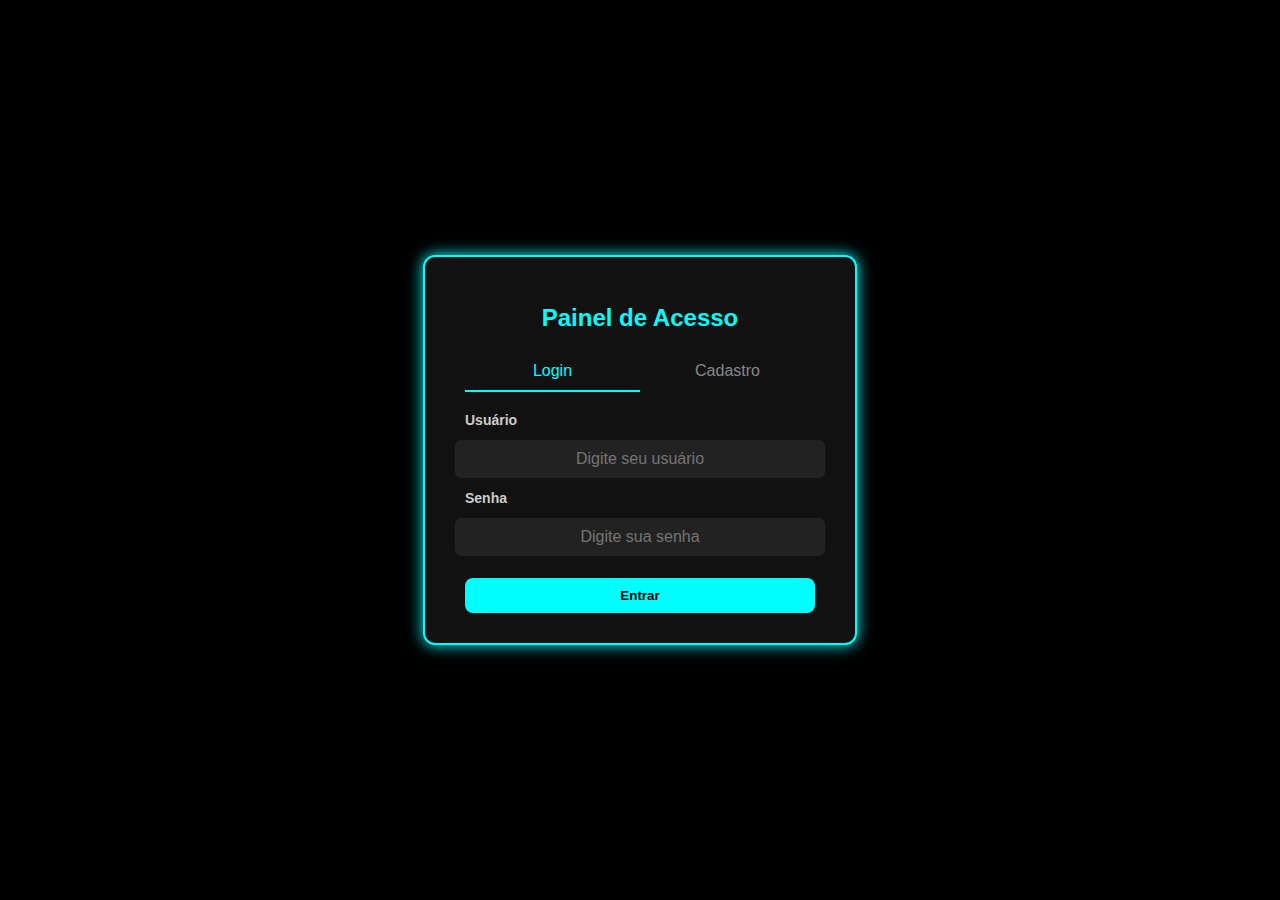
<file: cadastro.html>
<!DOCTYPE html>
<html lang="pt-br">
  <head>
    <meta charset="UTF-8" />
    <meta name="viewport" content="width=device-width, initial-scale=1.0" />
    <title>Painel de Login e Cadastro</title>
    <link rel="stylesheet" href="cadastro.css" />
  </head>
  <body>
    <div class="container">
      <h1> Painel de Acesso</h1>

      <div class="tabs">
        <button id="loginTab" class="active">Login</button>
        <button id="cadastroTab">Cadastro</button>
      </div>

      <div id="mensagem" class="mensagem"></div>

      <form id="loginForm" class="form ativo">
        <label for="usuario">Usuário</label>
        <input
          type="text"
          name="usuario"
          id="usuarioLogin"
          placeholder="Digite seu usuário"
        />

        <label for="senha">Senha</label>
        <input
          type="password"
          name="senha"
          id="senhaLogin"
          placeholder="Digite sua senha"
        />

        <button type="submit" class="btn">Entrar</button>
      </form>

      <form id="cadastroForm" class="form">
        <label for="novoUsuario">Novo Usuário</label>
        <input type="text" id="novoUsuario" placeholder="Crie seu usuário" />

        <label for="novaSenha">Nova Senha</label>
        <input type="password" id="novaSenha" placeholder="Crie sua senha" />

        <button type="button" id="cadastrar" class="btn">Cadastrar</button>
      </form>
    </div>
    <script src="cadastro.js"></script>
  </body>
</html>
</file>
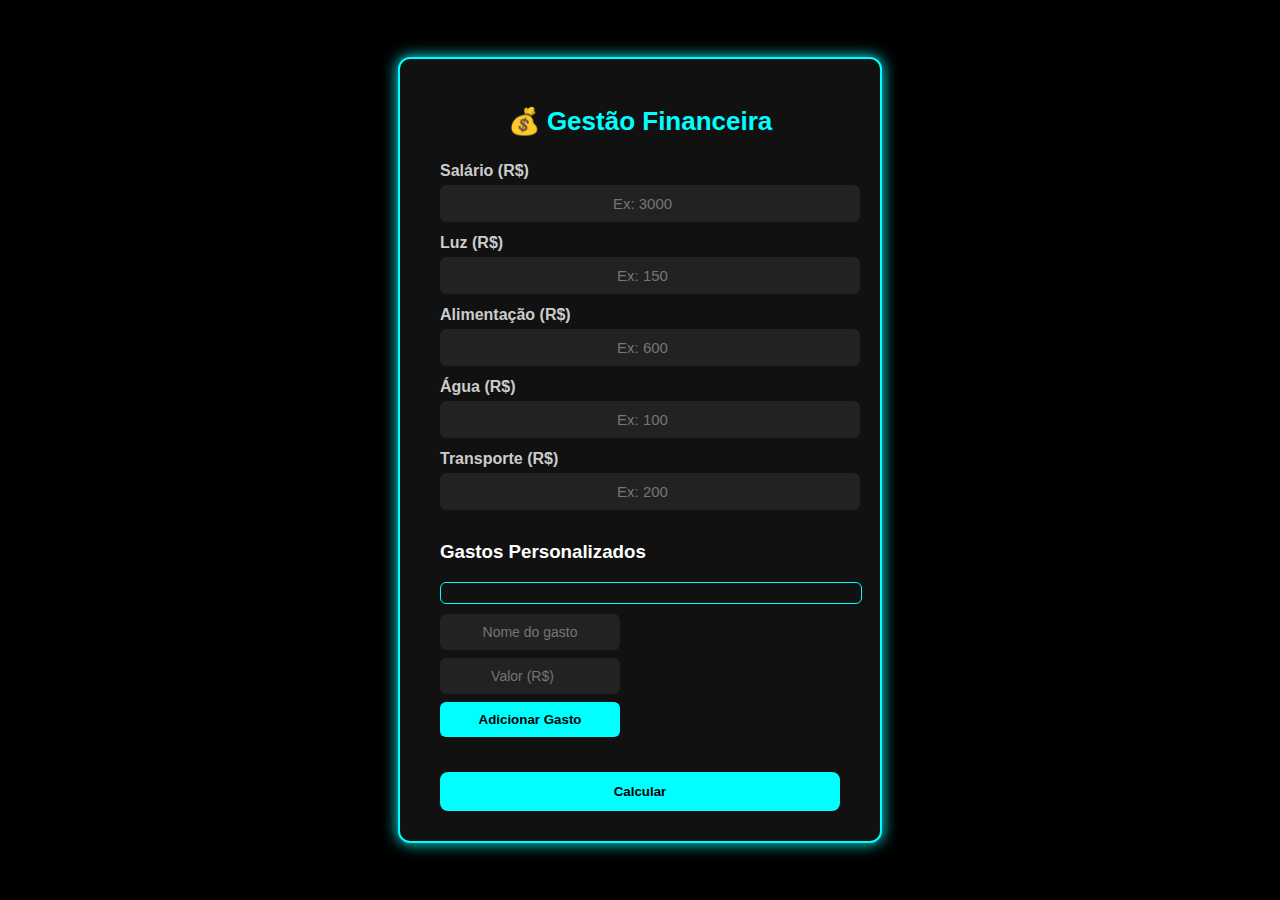
<file: index2.html>
<!DOCTYPE html>
<html lang="pt-br">
  <head>
    <meta charset="UTF-8" />
    <meta name="viewport" content="width=device-width, initial-scale=1.0" />
    <title>Gestão Financeira Simples</title>
    <link rel="stylesheet" href="style2.css" />
  </head>
  <body>
    <main class="painel">
      <h1>💰 Gestão Financeira</h1>

      <div class="formulario">
        <div class="campo">
          <label for="salario">Salário (R$)</label>
          <input type="number" id="salario" placeholder="Ex: 3000" />
        </div>

        <div class="campo">
          <label for="luz">Luz (R$)</label>
          <input type="number" id="luz" placeholder="Ex: 150" />
        </div>

        <div class="campo">
          <label for="alimentacao">Alimentação (R$)</label>
          <input type="number" id="alimentacao" placeholder="Ex: 600" />
        </div>

        <div class="campo">
          <label for="agua">Água (R$)</label>
          <input type="number" id="agua" placeholder="Ex: 100" />
        </div>

        <div class="campo">
          <label for="transporte">Transporte (R$)</label>
          <input type="number" id="transporte" placeholder="Ex: 200" />
        </div>

        <!-- Seção de gastos personalizados -->
        <div class="campo">
          <h3>Gastos Personalizados</h3>
          <div id="gastosPersonalizadosContainer"></div>
          <input type="text" id="nomeGasto" placeholder="Nome do gasto" />
          <input type="number" id="valorGasto" placeholder="Valor (R$)" />
          <button type="button" id="adicionarGasto">Adicionar Gasto</button>
        </div>
      </div>

      <button id="calcular">Calcular</button>
    </main>

    <script src="script2.js"></script>
  </body>
</html>
</file>
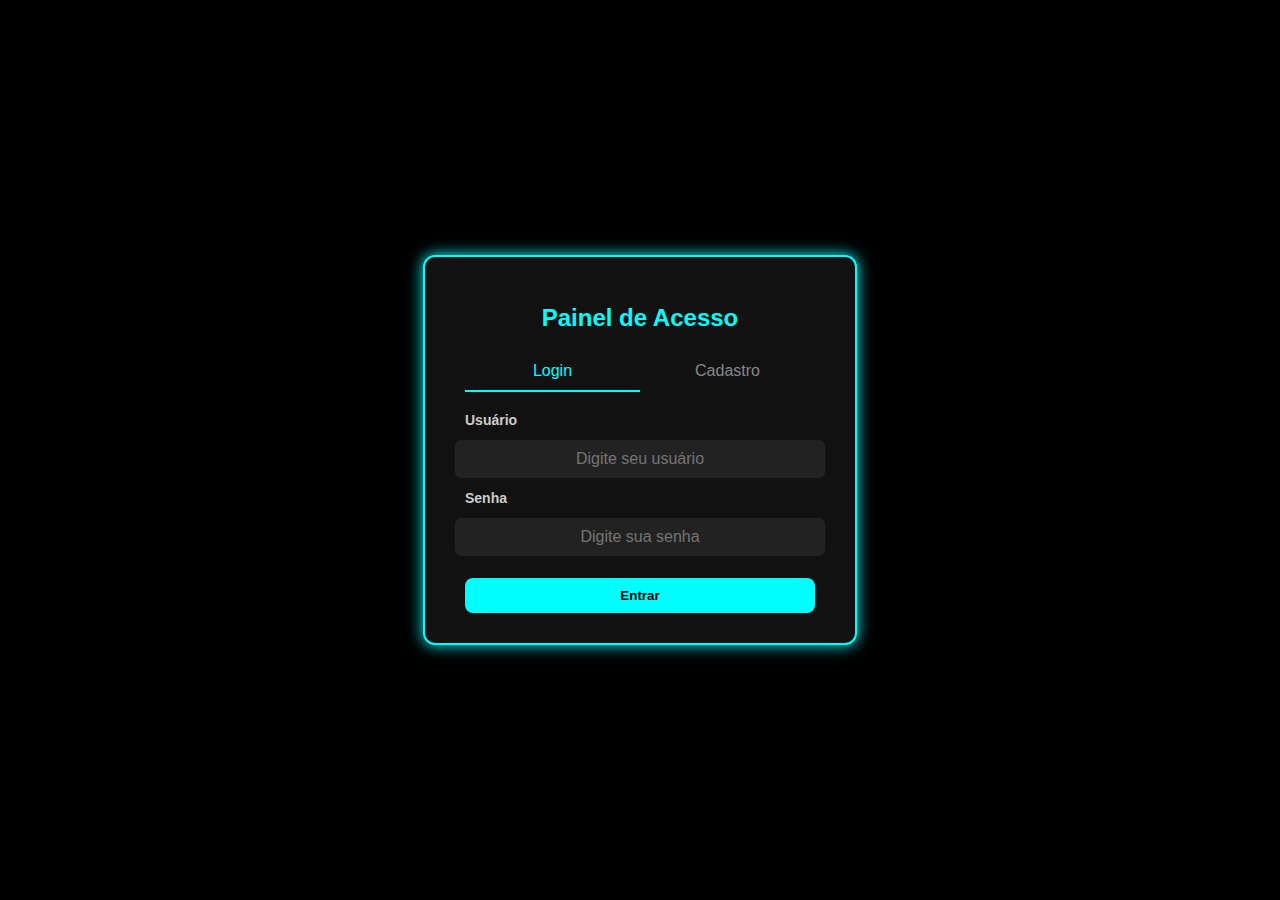
<file: site.html>
<!DOCTYPE html>
<html lang="pt-br">
  <head>
    <meta charset="UTF-8" />
    <meta name="viewport" content="width=device-width, initial-scale=1.0" />
    <title>Painel de Login e Cadastro</title>
    <link rel="stylesheet" href="style.css" />
  </head>
  <body>
    <div class="container">
      <h1>💼 Painel de Acesso</h1>

      <div class="tabs">
        <button id="loginTab" class="active">Login</button>
        <button id="cadastroTab">Cadastro</button>
      </div>

      <div id="mensagem" class="mensagem"></div>

      <form id="loginForm" class="form ativo">
        <label for="usuario">Usuário</label>
        <input
          type="text"
          name="usuario"
          id="usuarioLogin"
          placeholder="Digite seu usuário"
        />

        <label for="senha">Senha</label>
        <input
          type="password"
          name="senha"
          id="senhaLogin"
          placeholder="Digite sua senha"
        />

        <button type="submit" class="btn">Entrar</button>
      </form>

      <form id="cadastroForm" class="form">
        <label for="novoUsuario">Novo Usuário</label>
        <input type="text" id="novoUsuario" placeholder="Crie seu usuário" />

        <label for="novaSenha">Nova Senha</label>
        <input type="password" id="novaSenha" placeholder="Crie sua senha" />

        <button type="button" id="cadastrar" class="btn">Cadastrar</button>
      </form>
    </div>
    <script src="script.js"></script>
  </body>
</html>
</file>
<file: cadastro.css>
body {
  margin: 0;
  height: 100vh;
  display: flex;
  justify-content: center;
  align-items: center;
  background-color: #000;
  font-family: 'Poppins', sans-serif;
  color: #fff;
}

.container {
  background-color: #111;
  border: 2px solid #00ffff;
  border-radius: 12px;
  padding: 30px 40px;
  width: 350px;
  text-align: center;
  box-shadow: 0 0 15px #00ffff;
  transition: 0.3s;
}

h1 {
  color: #00ffff;
  margin-bottom: 20px;
  font-size: 24px;
}

.tabs {
  display: flex;
  justify-content: center;
  margin-bottom: 20px;
}

.tabs button {
  flex: 1;
  background: none;
  border: none;
  color: #888;
  font-size: 16px;
  padding: 10px;
  cursor: pointer;
  transition: 0.3s;
  border-bottom: 2px solid transparent;
}

.tabs button.active {
  color: #00ffff;
  border-bottom: 2px solid #00ffff;
}

.form {
  display: none;
  flex-direction: column;
  align-items: center;
  gap: 12px;
}

.form.ativo {
  display: flex;
}

label {
  text-align: left;
  width: 100%;
  font-weight: bold;
  font-size: 14px;
  color: #ccc;
}

input {
  width: 100%;
  padding: 10px;
  border-radius: 6px;
  border: none;
  background-color: #222;
  color: #fff;
  text-align: center;
  font-size: 16px;
}

.btn {
  width: 100%;
  padding: 10px;
  margin-top: 10px;
  background-color: #00ffff;
  border: none;
  border-radius: 8px;
  color: #000;
  font-weight: bold;
  cursor: pointer;
  transition: 0.3s;
}

.btn:hover {
  background-color: #00cccc;
}
.mensagem {
  margin-bottom: 20px;
  padding: 12px 20px;
  border-radius: 8px;
  font-weight: bold;
  font-size: 14px;
  text-align: center;
  display: none;
  transition: all 0.3s ease-in-out;
}

.mensagem.sucesso {
  background-color: #00ff99;
  color: #000;
  border: 2px solid #00cc66;
}

.mensagem.erro {
  background-color: #ff6666;
  color: #fff;
  border: 2px solid #cc0000;
}

.mensagem.aviso {
  background-color: #ffcc00;
  color: #000;
  border: 2px solid #cc9900;
}
</file>
<file: style2.css>
/* Fundo e centralização */
body {
  margin: 0;
  height: 100vh;
  display: flex;
  justify-content: center;
  align-items: center;
  background-color: #000;
  font-family: 'Poppins', sans-serif;
  color: #fff;
}

/* Painel principal */
.painel {
  background-color: #111;
  border: 2px solid #00ffff;
  border-radius: 12px;
  padding: 30px 40px;
  width: 400px;
  box-shadow: 0 0 15px #00ffff;
  text-align: center;
}

/* Título */
h1 {
  color: #00ffff;
  margin-bottom: 25px;
  font-size: 26px;
}

/* Formulário */
.formulario {
  display: flex;
  flex-direction: column;
  align-items: center;
  gap: 12px;
  margin-bottom: 15px;
}

.campo {
  width: 100%;
  display: flex;
  flex-direction: column;
  text-align: left;
}

label {
  font-weight: bold;
  margin-bottom: 5px;
  color: #ccc;
}

input {
  width: 100%;
  padding: 10px;
  border-radius: 6px;
  border: none;
  background-color: #222;
  color: #fff;
  font-size: 15px;
  text-align: center;
}

/* Botão Calcular */
#calcular {
  width: 100%;
  padding: 12px;
  background-color: #00ffff;
  border: none;
  border-radius: 8px;
  color: #000;
  font-weight: bold;
  cursor: pointer;
  transition: 0.3s;
  margin-top: 10px;
}

#calcular:hover {
  background-color: #00cccc;
}

/* Resultado */
#resultado {
  margin-top: 20px;
  font-size: 18px;
  font-weight: bold;
}

/* Gráfico */
.grafico-container {
  margin-top: 25px;
  background-color: #222;
  padding: 15px;
  border-radius: 10px;
}

canvas {
  max-width: 100%;
  height: 250px !important;
}
/* Gastos Personalizados */
#nomeGasto,
#valorGasto {
  width: 40%; /* deixa espaço entre os dois inputs */
  padding: 10px;
  margin-bottom: 8px;
  border-radius: 6px;
  border: none;
  background-color: #222;
  color: #fff;
  font-size: 14px;
  text-align: center;
}

#nomeGasto {
  margin-right: 5%;
}

#adicionarGasto {
  width: 45%;
  padding: 10px;
  background-color: #00ffff;
  border: none;
  border-radius: 6px;
  color: #000;
  font-weight: bold;
  cursor: pointer;
  transition: 0.3s;
  margin-bottom: 10px;
}

#adicionarGasto:hover {
  background-color: #00cccc;
}

/* Container de gastos adicionados */
#gastosPersonalizadosContainer {
  width: 100%;
  max-height: 150px;
  overflow-y: auto;
  background-color: #111;
  border: 1px solid #00ffff;
  border-radius: 6px;
  padding: 10px;
  margin-bottom: 10px;
  display: flex;
  flex-direction: column;
  align-items: center; /* centraliza os itens */
  justify-content: center;
}

/* Cada item de gasto */
#gastosPersonalizadosContainer div {
  padding: 6px 12px;
  margin-bottom: 5px;
  background-color: #222;
  border-radius: 6px;
  display: flex;
  justify-content: center; /* centraliza o texto horizontalmente */
  align-items: center;    /* centraliza verticalmente */
  font-size: 14px;
  color: #fff;
  width: 90%; /* deixa um espaçamento lateral dentro do container */
  text-align: center;
}
</file>
<file: style.css>
body {  
  margin: 0;
  font-family: "Poppins", sans-serif;
  min-height: 100vh;
  background-color: #000;
  color: #fff;
  background-image: url("imgs/2825704.gif");
  background-repeat: no-repeat;
  background-position: center;
  background-size: cover;
  box-sizing: border-box;
  
}

#salvarMeta {
  background-color: rgba(62, 217, 228, 0.959);
  color: #000;
  font-weight: bold;
  padding: 5px 10px;
  border-radius: 8px;
  cursor: pointer;
  transition: 0.3s;
  box-shadow: 0 0 15px #00baff55;

}

.topbar {
  display: flex;
  justify-content: space-between;
  align-items: center;
  background-color: #0a0a14cc;
  border-bottom: 2px solid #00cfff;
  padding: 15px 30px;
  top: 0;
  z-index: 10;
  backdrop-filter: blur(8px);
  box-shadow: 0 0 20px #00baff44;
}

.logo {
  color: #00d5ff;
  font-size: 1.4rem;
  text-shadow: 0 0 10px #00baff;
}

.nav-top {
  display: flex;
  gap: 15px;
  align-items: center;
}

.nav-btn {
  background: none;
  border: 2px solid transparent;
  color: #b8eaff;
  font-weight: bold;
  padding: 10px 18px;
  border-radius: 6px;
  cursor: pointer;
  transition: 0.3s;
  font-size: 15px;
}

.nav-btn:hover,
.nav-btn.ativo {
  color: #00e5ff;
  border-color: #00e5ff;
  background-color: #00e5ff20;
  box-shadow: 0 0 10px #00e5ff55;
}

.logout-btn {
  background-color: #00cfff;
  border: none;
  color: #000;
  font-weight: bold;
  padding: 10px 20px;
  border-radius: 8px;
  cursor: pointer;
  transition: 0.3s;
  box-shadow: 0 0 15px #00baff55;
}

.logout-btn:hover {
  background-color: #00aaff;
  box-shadow: 0 0 20px #00ffff;
}

.main-content {
  padding: 40px;
}

.header-section {
  display: flex;
  justify-content: space-between;
  align-items: center;
  flex-wrap: wrap;
}

h9 {
  font-size: large;
  font-family:'Times New Roman', Times, serif;
  font-weight: bold;
  padding: 10px 14px;
  border: 1.5px solid #00eaff66;
  border-radius: 8px;
  background: #00000065;
  color: #06e7f7;;
  text-align: center;
  display: flex;
  margin: 0px auto;
}

h1 {
  color: #00eaff;
  font-size: 1.8rem;
  text-shadow: 0 0 8px #00ffff55;
}

.fade-section {
  opacity: 0;
  transform: translateY(20px);
  transition: opacity 0.6s ease, transform 0.6s ease;
  display: none;
}

.fade-section.ativo {
  display: block;
  opacity: 1;
  transform: translateY(0);
}

.btn:hover {
  background-color: #00aaff;
  box-shadow: 0 0 25px #00eaff88;
}

.btn.cancelar {
  background-color: #e4000080;
  color: #fff;
  font-family: Arial, Helvetica, sans-serif;
  font-size: large;
  border-radius: 15px;
}

.btn.confirmar {
  background-color: #278a19be;
  color: #fff;
  font-family: Arial, Helvetica, sans-serif;
  font-size: large;
  border-radius: 15px;
}


/* Barra de pesquisa do Extrato */
.barra-pesquisa {
  margin: 20px 0;
  display: flex;
  justify-content: center;
}

#campoPesquisa {
  width: 100%;
  max-width: 350px;
  padding: 10px 14px;
  border: 1.5px solid #00eaff66;
  border-radius: 8px;
  background: #0a1017;
  color: #fff;
  font-size: 1rem;
  outline: none;
  transition: 0.3s;
  box-shadow: 0 0 12px #00eaff33;
}

#campoPesquisa:focus {
  border-color: #00ffff;
  box-shadow: 0 0 15px #00ffff88;
}

/* Melhorando tabela Extrato */
#tabelaExtrato {
  width: 100%;
  border-collapse: collapse;
  margin-top: 20px;
  background: #0b111acc;
  border: 1.5px solid #00eaff55;
  border-radius: 10px;
  overflow: hidden;
  box-shadow: 0 0 25px #00eaff33;
}

#tabelaExtrato th, #tabelaExtrato td {
  padding: 12px 16px;
  text-align: left;
  border-bottom: 1px solid #00eaff33;
}

#tabelaExtrato th {
  background-color: #00141d;
  color: #00eaff;
  text-shadow: 0 0 8px #00ffff66;
}

#tabelaExtrato tr:hover {
  background-color: #00eaff11;
}

#tabelaExtrato .entrada { color: #00ff9d; font-weight: bold; }
#tabelaExtrato .saida { color: #ff4a4a; font-weight: bold; }
#tabelaExtrato .rendaExtra { color: #ffd54a; font-weight: bold; }

@media (max-width: 650px) {
  #tabelaExtrato thead {
    display: none;
  }

  #tabelaExtrato tr {
    display: block;
    margin-bottom: 15px;
    background: #0b111acc;
    padding: 12px;
    border-radius: 10px;
  }

  #tabelaExtrato td {
    display: flex;
    justify-content: space-between;
    padding: 8px 0;
    border: none;
  }

  #tabelaExtrato td::before {
    content: attr(data-label);
    font-weight: bold;
    color: #00eaff;
  }
}

.saldo-card {
  background-color: #0a0f15cc;
  border: 2px solid #00eaff;
  border-radius: 15px;
  padding: 18px;
  margin: 25px auto 40px;
  max-width: 340px;
  text-align: center;
  box-shadow: 0 0 25px #08e75e33;
  backdrop-filter: blur(6px);
  transition: transform 0.3s ease;

}

.saldo-card:hover {
  transform: scale(1.05);
}

.saldo-card h2 {
  color: #00eaff;
  font-size: 1.7rem;
  margin-bottom: 10px;
  text-shadow: 0 0 8px #00ffff88;
}

.saldo-card p {
  font-size: 28px;
  color: #00ffff;
  font-weight: bold;
  text-shadow: 0 0 10px #1caa28cc;
}

.graficos {
  display: flex;
  gap: 25px;
  flex-wrap: wrap;
  justify-content: center;
  align-items: flex-start;
}

.grafico-box {
  flex: 1 1 350px;
  max-width: 95%;
  background-color: #000000;
  border: 2px solid #11dbff;
  border-radius: 12px;
  padding: 15px;
  box-shadow: 0 0 20px #00eaff33;
  display: flex;
  flex-direction: column;
  align-items: center;
  transition: transform 0.3s ease;
}
.grafico-box:hover {
  transform: scale(1.02);
}

.grafico-box h3 {
  color: #00eaff;
  text-shadow: 0 0 10px #00ffff66;

}

canvas {
  background-color: #000;
  border-radius: 8px;
  width: 100% !important;
  height: 80% !important;
  max-height: 280px;
}

.cards-infos {
  display: flex;
  justify-content: space-between;
  align-items: center;
  margin-top: 80px;
  flex-wrap:wrap;
  gap:20px;
}

.info-card {
  background-color: #0a0f14dd;
  border: 2px solid #00eaff;
  border-radius: 15px;
  padding: 25px;
  text-align: center;
  width: 260px;
  box-shadow: 0 0 25px #00eaff55;
  transition: transform 0.3s, box-shadow 0.3s;
  opacity: 0;
  transform: translateY(30px);
  animation: fadeSlideUp 1s ease forwards;
}

.info-card:hover {
  transform: translateY(-5px);
  box-shadow: 0 0 30px #00ffff99;
}

.info-card.entrada {
  border-color: #0f8a23ff;
  box-shadow: 0 0 20px #00ffff44;
  animation: fadeSlideUp 1s ease forwards, pulseBorder 3s infinite ease-in-out, floatCard 4s ease-in-out infinite;
}

.info-card.saida {
  border-color: #ec1f1f;
  box-shadow: 0 0 20px #00baff44;
  animation: fadeSlideUp 1s ease forwards, pulseBorder 3s infinite ease-in-out, floatCard 4s ease-in-out infinite;
}
.info-card.rendaExtra {
  border-color: #ffbf36;
  box-shadow: 0 0 20px #00baff44;
  animation: fadeSlideUp 1s ease forwards, pulseBorder 3s infinite ease-in-out, floatCard 4s ease-in-out infinite;

}

.info-card h3 {
  font-size: 1.1rem;
  color: #00eaff;
  margin-bottom: 8px;
  text-shadow: 0 0 8px #00ffff88;
}

.info-card p {
  font-size: 26px;
  font-weight: bold;
  color: #ffffff;
  text-shadow: 0 0 10px #00baff88;
}

.info-card p.atualizando {
  animation: valuePop 0.6s ease;
}

.popup {
  display: none;
  position: fixed;
  top: 0;
  left: 0;
  width: 100%;
  height: 100%;
  background: #000000aa;
  justify-content: center;
  align-items: center;
  z-index: 200;
  backdrop-filter: blur(6px);
  animation: fadeIn 0.3s ease forwards;
}
.btn-excluir {
  display: inline-block;
  height: 30px;
  --svg: url("data:image/svg+xml,%3Csvg xmlns='http://www.w3.org/2000/svg' viewBox='0 0 448 512'%3E%3Cpath fill='%23ff0000' d='M135.2 17.7L128 32H32C14.3 32 0 46.3 0 64S14.3 96 32 96H416c17.7 0 32-14.3 32-32s-14.3-32-32-32H320l-7.2-14.3C308.4 6.8 296.5 0 284.2 0H163.8c-12.3 0-24.2 6.8-28.6 17.7zM53.2 467c6.1 18.5 24.4 31 44.8 31H350c20.4 0 38.7-12.5 44.8-31L416 128H32l21.2 339z'/%3E%3C/svg%3E");
  background-color: currentColor;
  -webkit-mask-image: var(--svg);
  mask-image: var(--svg);
  -webkit-mask-repeat: no-repeat;
  mask-repeat: no-repeat;
  -webkit-mask-size: 100% 100%;
  mask-size: 100% 100%;
  color: white;
}
.btn-editar {
  display: inline-block;
  height: 35px;
  --svg: url("data:image/svg+xml,%3Csvg xmlns='http://www.w3.org/2000/svg' viewBox='0 0 640 640'%3E%3Cpath fill='%23000' d='M535.6 85.7c-21.9-21.9-57.3-21.9-79.2 0L432 110.1l97.9 97.9l24.4-24.4c21.9-21.9 21.9-57.3 0-79.2zm-299.2 220c-6.1 6.1-10.8 13.6-13.5 21.9l-29.6 88.8c-2.9 8.6-.6 18.1 5.8 24.6s15.9 8.7 24.6 5.8l88.8-29.6c8.2-2.7 15.7-7.4 21.9-13.5L496 241.9L398.1 144zM160 128c-53 0-96 43-96 96v256c0 53 43 96 96 96h256c53 0 96-43 96-96v-96c0-17.7-14.3-32-32-32s-32 14.3-32 32v96c0 17.7-14.3 32-32 32H160c-17.7 0-32-14.3-32-32V224c0-17.7 14.3-32 32-32h96c17.7 0 32-14.3 32-32s-14.3-32-32-32z'/%3E%3C/svg%3E");
  background-color: currentColor;
  -webkit-mask-image: var(--svg);
  mask-image: var(--svg);
  -webkit-mask-repeat: no-repeat;
  mask-repeat: no-repeat;
  -webkit-mask-size: 100% 100%;
  mask-size: 100% 100%;
  color: white;
}


.popup-content {
  background-color: #0b111aee;
  border: 2px solid #00eaff;
  border-radius: 15px;
  padding: 30px;
  width: 90%;
  max-width: 420px;
  color: #fff;
  box-shadow: 0 0 30px #00ffff55;
  text-align: center;
  animation: scaleIn 0.3s ease forwards;
}

.popup-content h2 {
  color: #00eaff;
  margin-bottom: 20px;
  text-shadow: 0 0 10px #00ffff88;
}

.tipo-opcoes {
  display: flex;
  justify-content: space-between;
  margin-bottom: 25px;
}

.tipo-btn {
  flex: 1;
  background: #0d141f;
  border: 2px solid #00eaff44;
  color: #b8eaff;
  font-weight: bold;
  padding: 12px;
  border-radius: 8px;
  cursor: pointer;
  transition: all 0.3s ease;
  margin: 0 5px;
  text-shadow: 0 0 6px #00ffff55;
}

.tipo-btn:hover {
  border-color: #00ffff;
  color: #00ffff;
  box-shadow: 0 0 15px #00ffff77;
}

.tipo-btn.ativo {
  background-color: #00eaff22;
  border-color: #00ffff;
  color: #00ffff;
  box-shadow: 0 0 20px #00ffff99;
}

.input-group {
  margin-bottom: 20px;
  text-align: left;
}

.input-group label {
  display: block;
  margin-bottom: 6px;
  font-size: 0.9rem;
  color: #9befff;
}

.input-group input,
.input-group textarea {
  width: 100%;
  padding: 10px;
  border: 1.5px solid #00eaff66;
  border-radius: 6px;
  background: #0a1017;
  color: #fff;
  font-size: 1rem;
  outline: none;
  transition: 0.3s;
}

.input-group input:focus,
.input-group textarea:focus {
  border-color: #00ffff;
  box-shadow: 0 0 8px #00ffff77;
}

.botoes-popup {
  display: flex;
  margin-top: 20px;
  justify-content: center;

 
}

.botoes-popup .btn {
  flex: 1;
  margin: 0 5px;
}

@keyframes fadeIn {
  from { opacity: 0; }
  to { opacity: 1; }
}

@keyframes scaleIn {
  from { transform: scale(0.8); opacity: 0; }
  to { transform: scale(1); opacity: 1; }
}

@keyframes fadeSlideUp {
  from { opacity: 0; transform: translateY(30px); }
  to { opacity: 1; transform: translateY(0); }
}

@keyframes pulseBorder {
  0% {
    box-shadow: 0 0 10px #00eaff44, inset 0 0 10px #00eaff33;
  }
  50% {
    box-shadow: 0 0 25px #00ffff99, inset 0 0 20px #00eaff66;
  }
  100% {
    box-shadow: 0 0 10px #00eaff44, inset 0 0 10px #00eaff33;
  }
}

@keyframes valuePop {
  0% { transform: scale(1); color: #fff; text-shadow: 0 0 5px #00ffff33; }
  50% { transform: scale(1.2); color: #00ffff; text-shadow: 0 0 20px #00ffffaa; }
  100% { transform: scale(1); color: #fff; text-shadow: 0 0 5px #00ffff33; }
}

@keyframes floatCard {
  0%, 100% { transform: translateY(0); }
  50% { transform: translateY(-8px); }
}

@media (max-width: 768px) {
  .topbar {
    flex-direction: column;
    gap: 10px;
  }

  .header-section {
    flex-direction: column;
    gap: 15px;
  }

  .saldo-card {
    width: 90%;
  }

  .cards-infos {
    flex-direction: column;
    align-items: center;
    margin-top: 40px;
  }

  .info-card {
    width: 80%;
  }

  canvas {
    max-height: 220px;
  }
}

.botao-flutuante {
  position: fixed;
  bottom: 25px;
  right: 25px;
  background: linear-gradient(135deg, #00eaff, #00baff);
  color: #000;
  border: none;
  font-size: 32px;
  width: 60px;
  height: 60px;
  border-radius: 50%;
  cursor: pointer;
  box-shadow: 0 0 25px #00ffffaa;
  transition: 0.3s ease;
  z-index: 150;
}

.botao-flutuante:hover {
  transform: scale(1.1);
  box-shadow: 0 0 35px #00ffffcc;
} 

.meta-container {
  background-color: #0b111aee;
  border: 2px solid #00eaff;
  border-radius: 15px;
  padding: 30px;
  width: 90%;
  max-width: 420px;
  color: #fff;
  box-shadow: 0 0 30px #00ffff55;
  text-align: center;
  margin: 50px auto;
}

.meta-container h3 {
  color: #00eaff;
  margin-bottom: 15px;
  text-shadow: 0 0 10px #00ffff88;
}

#valorMeta {
  width: 100%;
  padding: 10px;
  margin-bottom: 15px;
  border: 1.5px solid #00eaff66;
  border-radius: 6px;
  background: #0a1017;
  color: #fff;
  font-size: 1rem;
  outline: none;
  transition: 0.3s;
}

#valorMeta:focus {
  border-color: #00ffff;
  box-shadow: 0 0 8px #00ffff77;
}

.msg {
  background: #0b111aee;
  border: 2px solid #00eaff;
  color: #fff;
  padding: 8px 12px;
  border-radius: 8px;
  font-size: 0.9rem;
  margin-top: 8px;
  display: inline-block;
  box-shadow: 0 0 15px #00ffff55;
  animation: fadeSlideUp 0.5s ease forwards;
}

.msg.erro { border-color: #ff3b3b; color: #ffaaaa; }
.msg.sucesso { border-color: #00ff99; color: #00ffaa; }
.progresso-barra {
  background-color: #00131a;
  border: 2px solid #00eaff55;
  border-radius: 8px;
  height: 18px;
  overflow: hidden;
  margin-top: 8px;
  box-shadow: inset 0 0 8px #00ffff33;
  width: 100%;
  max-width: 240px;
  position: relative;
}

.progresso-barra .preenchimento {
  background: linear-gradient(90deg, #00eaff, #00ffaa);
  height: 100%;
  width: 0%;
  border-radius: 6px;
  transition: width 0.8s ease-in-out;
}

.meta-atingida {
  color: #00ffb3;
  font-weight: bold;
  text-shadow: 0 0 15px #00ffaa;
  animation: brilho 1.5s infinite alternate ease-in-out;
  margin-top: 6px;
}

@keyframes brilho {
  from { text-shadow: 0 0 10px #00ffaa88; }
  to { text-shadow: 0 0 25px #00ffff; }
}
#tabelaExtrato {
  width: 100%;
  border-collapse: collapse;
  margin-top: 25px;
  background: #0b111acc;
  border: 1.5px solid #00eaff55;
  border-radius: 10px;
  overflow: hidden;
  box-shadow: 0 0 25px #00eaff33;
}

#tabelaExtrato th, #tabelaExtrato td {
  padding: 12px 16px;
  text-align: left;
  border-bottom: 1px solid #00eaff33;
}

#tabelaExtrato th {
  background-color: #00141d;
  color: #00eaff;
  text-shadow: 0 0 8px #00ffff66;
}

#tabelaExtrato tr:hover {
  background-color: #00eaff11;
}

#tabelaExtrato .entrada { color: #00ff9d; font-weight: bold; }
#tabelaExtrato .saida { color: #ff4a4a; font-weight: bold; }
#tabelaExtrato .rendaExtra { color: #ffd54a; font-weight: bold; }
</file>
